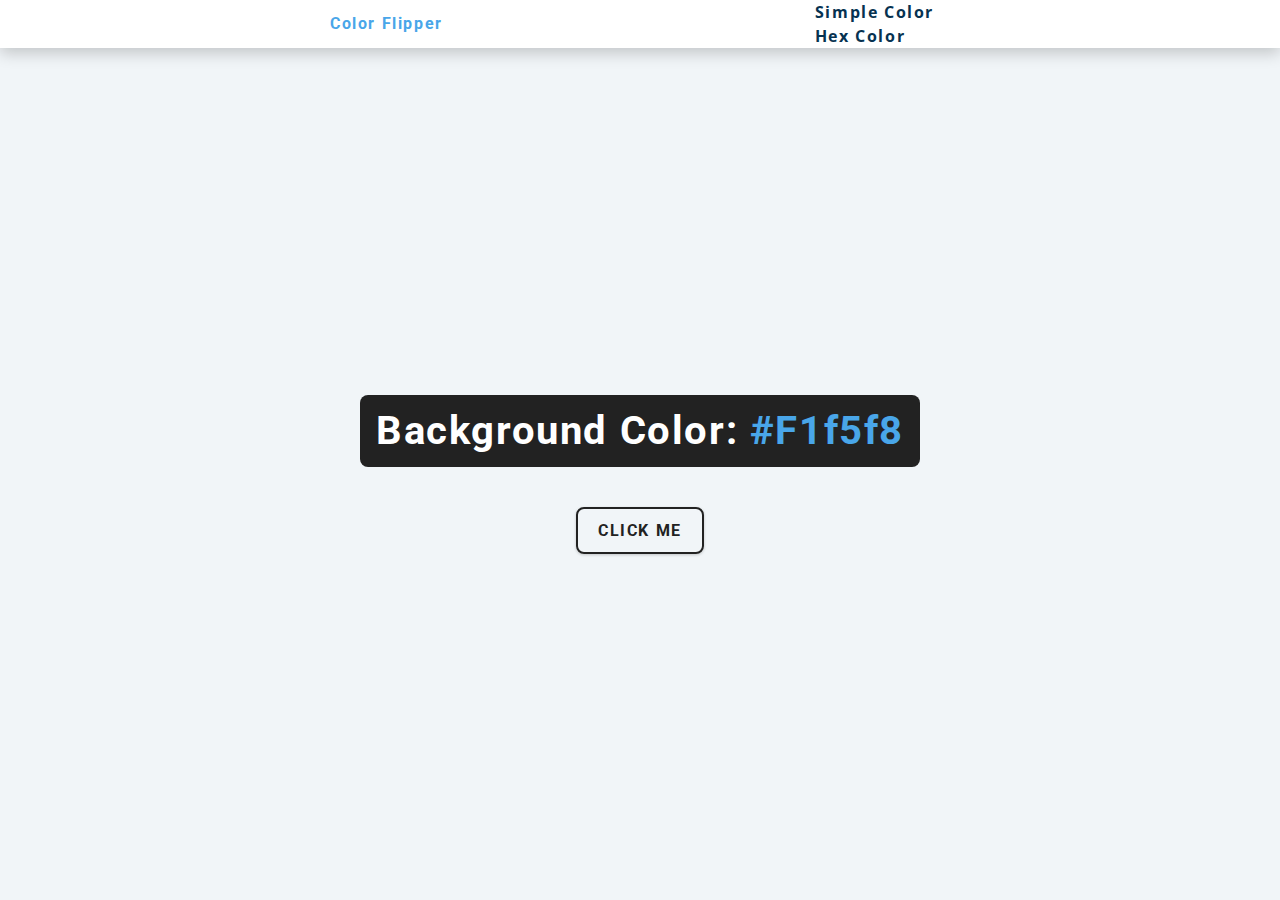
<file: 01_Color-Flipper/index.html>
<!DOCTYPE html>
<html lang="en">

<head>
    <meta charset="UTF-8">
    <meta name="viewport" content="width=device-width, initial-scale=1.0">
    <title>Color Flipper</title>

    <link rel="stylesheet" href="styles.css">
</head>

<body>
    <nav>
        <div class="nav-center">
            <h4>Color Flipper</h4>
            <ul class="nav-link">
                <li><a href="index.html">Simple Color</a></li>
                <li><a href="hex.html">Hex Color</a></li>
            </ul>
        </div>
    </nav>
    <main>
        <div class="container">
            <h2>Background Color: <span class="color">#f1f5f8</span></h2>
            <button class="btn btn-hero" id="btn">Click me</button>
        </div>
    </main>

    <script src="app.js"></script>
</body>

</html>
</file>
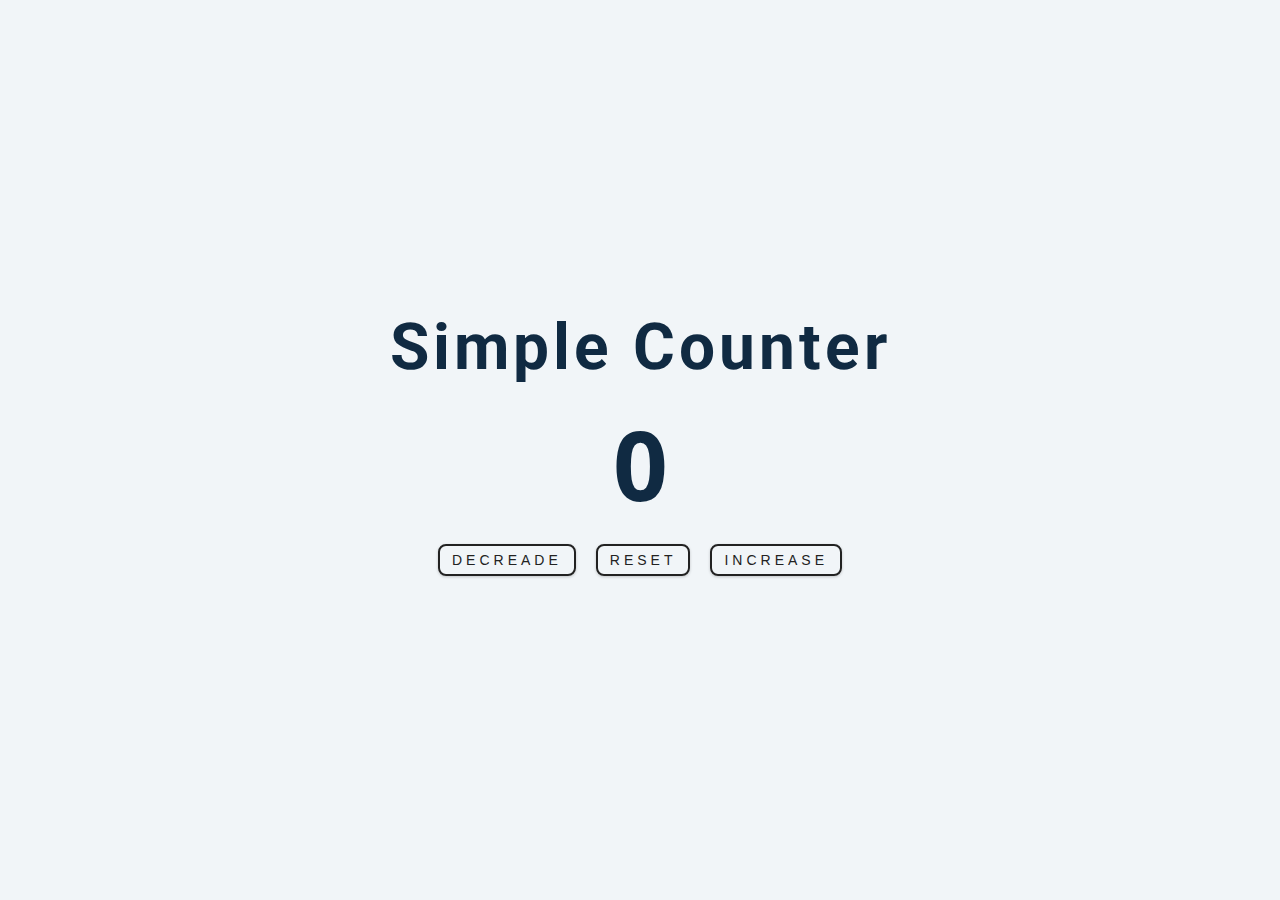
<file: 02_Conter/index.html>
<!DOCTYPE html>
<html lang="en">

<head>
    <meta charset="UTF-8">
    <meta name="viewport" content="width=device-width, initial-scale=1.0">
    <title>Simple Counter</title>
    <link rel="stylesheet" href="styles.css">
</head>

<body>
    <main>
        <div class="container">
            <h1>Simple Counter</h1>
            <span id="value">0</span>
            <div class="button-container">
                <button class="btn decrease">decreade</button>
                <button class="btn reset">reset</button>
                <button class="btn increase">increase</button>
            </div>
        </div>
    </main>

    <script src="app.js"></script>
</body>

</html>
</file>
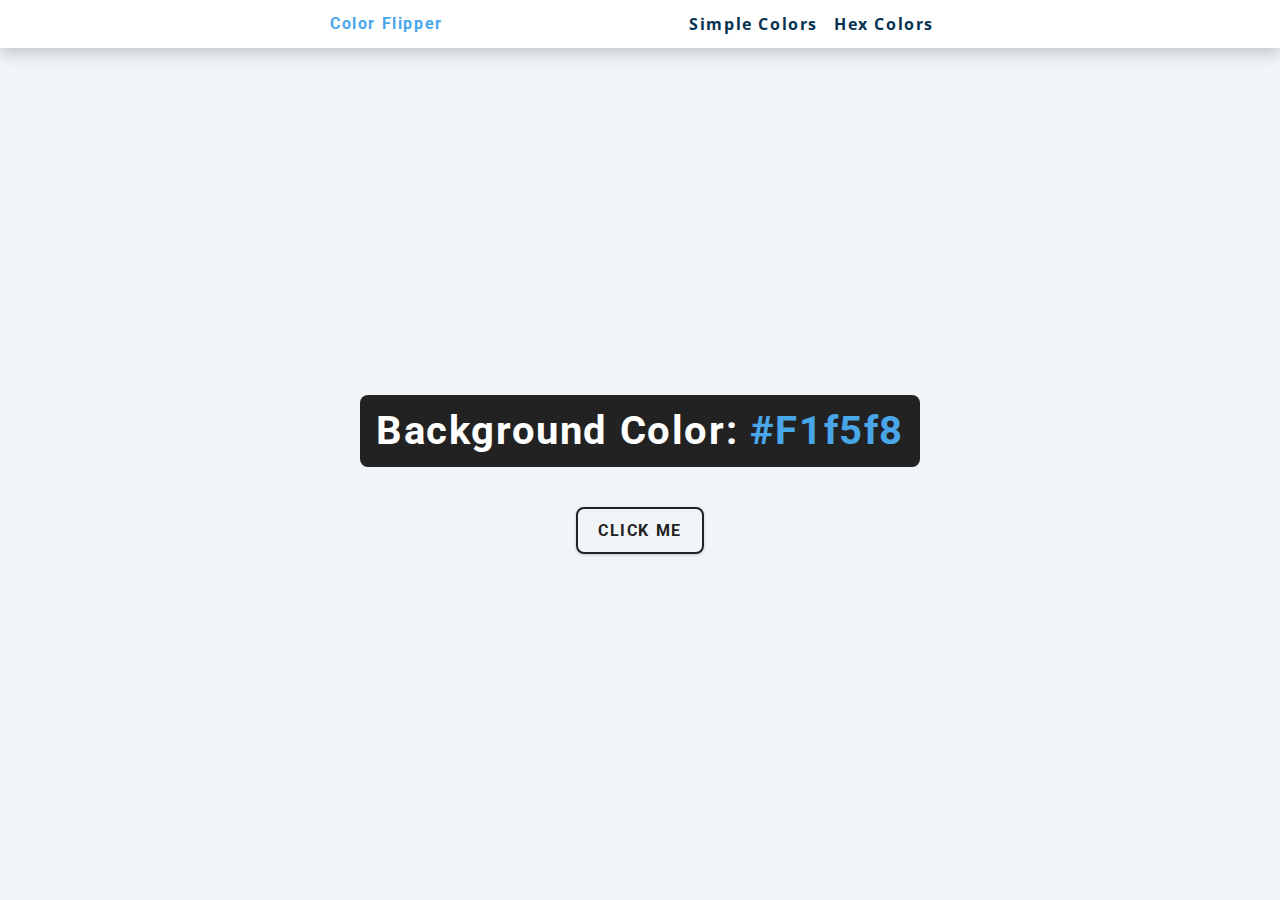
<file: 01_Color-Flipper/hex.html>
<!DOCTYPE html>
<html lang="en">

<head>
    <meta charset="UTF-8">
    <meta name="viewport" content="width=device-width, initial-scale=1.0">
    <title>Hex Color Flipper</title>

    <link rel="stylesheet" href="styles.css">
</head>

<body>
    <nav>
        <div class="nav-center">
            <h4>Color Flipper</h4>
            <ul class="nav-links">
                <li><a href="index.html">Simple Colors</a></li>
                <li><a href="hex.html">Hex Colors</a></li>
            </ul>
        </div>
    </nav>
    <main>
        <div class="container">
            <h2>Background Color: <span class="color">#f1f5f8</span></h2>
            <button class="btn btn-hero" id="btn">Click Me</button>
        </div>
    </main>

    <script src="hex.js"></script>

</body>

</html>
</file>
<file: 01_Color-Flipper/styles.css>
/* FONTS */
@import url("https://fonts.googleapis.com/css?family=Open+Sans|Roboto:400,700&display=swap");

/* VARIABLES */
:root {
  /* dark shades of primary color*/
  --clr-primary-1: hsl(205, 86%, 17%);
  --clr-primary-2: hsl(205, 77%, 27%);
  --clr-primary-3: hsl(205, 72%, 37%);
  --clr-primary-4: hsl(205, 63%, 48%);
  /* primary/main color */
  --clr-primary-5: hsl(205, 78%, 60%);
  /* lighter shades of primary color */
  --clr-primary-6: hsl(205, 89%, 70%);
  --clr-primary-7: hsl(205, 90%, 76%);
  --clr-primary-8: hsl(205, 86%, 81%);
  --clr-primary-9: hsl(205, 90%, 88%);
  --clr-primary-10: hsl(205, 100%, 96%);
  /* darkest grey - used for headings */
  --clr-grey-1: hsl(209, 61%, 16%);
  --clr-grey-2: hsl(211, 39%, 23%);
  --clr-grey-3: hsl(209, 34%, 30%);
  --clr-grey-4: hsl(209, 28%, 39%);
  /* grey used for paragraphs */
  --clr-grey-5: hsl(210, 22%, 49%);
  --clr-grey-6: hsl(209, 23%, 60%);
  --clr-grey-7: hsl(211, 27%, 70%);
  --clr-grey-8: hsl(210, 31%, 80%);
  --clr-grey-9: hsl(212, 33%, 89%);
  --clr-grey-10: hsl(206, 33%, 96%);
  --clr-white: #fff;
  --clr-red-dark: hsl(360, 67%, 44%);
  --clr-red-light: hsl(360, 71%, 66%);
  --clr-green-dark: hsl(125, 67%, 44%);
  --clr-green-light: hsl(125, 71%, 66%);
  --clr-black: #222;
  --ff-primary: "Roboto", sans-serif;
  --ff-secondary: "Open Sans", sans-serif;
  --transition: all 0.3s linear;
  --spacing: 0.1rem;
  --radius: 0.5rem;
  --light-shadow: 0 5px 15px rgba(0, 0, 0, 0.1);
  --dark-shadow: 0 5px 15px rgba(0, 0, 0, 0.2);
  --max-width: 1170px;
  --fixed-width: 620px;
}

/* GLOBAL STYLES*/
*,
::after,
::before {
  margin: 0;
  padding: 0;
  box-sizing: border-box;
}

body {
  font-family: var(--ff-secondary);
  background: var(--clr-grey-10);
  color: var(--clr-grey-1);
  line-height: 1.5;
  font-size: 1rem;
}
ul {
  list-style: none;
}
a {
  text-decoration: none;
}
img:not(.nav-logo) {
  width: 100%;
  display: block;
}
h1,
h2,
h3,
h4 {
  letter-spacing: var(--spacing);
  text-transform: capitalize;
  line-height: 1.25;
  margin-bottom: 0.75rem;
  font-family: var(--ff-primary);
}
h1 {
  font-size: 3rem;
}
h2 {
  font-size: 2rem;
}
h3 {
  font-size: 1.25rem;
}
h4 {
  font-size: 1rem;
}
p {
  margin-bottom: 1.25rem;
  color: var(--clr-grey-5);
}
@media screen and (min-width: 800px) {
  h1 {
    font-size: 4rem;
  }
  h2 {
    font-size: 2.5rem;
  }
  h3 {
    font-size: 1.75rem;
  }
  h4 {
    font-size: 1rem;
  }
  body {
    font-size: 1rem;
  }
  h1,
  h2,
  h3,
  h4 {
    line-height: 1;
  }
}
/*  global classes */

.btn {
  font-family: var(--ff-primary);
  text-transform: uppercase;
  background: transparent;
  color: var(--clr-black);
  padding: 0.375rem 0.75rem;
  letter-spacing: var(--spacing);
  display: inline-block;
  font-weight: 700;
  transition: var(--transition);
  font-size: 0.875rem;
  border: 2px solid var(--clr-black);
  cursor: pointer;
  box-shadow: 0 1px 3px rgba(0, 0, 0, 0.2);
  border-radius: var(--radius);
}
.btn:hover {
  color: var(--clr-white);
  background: var(--clr-black);
}
.btn-hero {
  font-size: 1rem;
  padding: 0.75rem 1.25rem;
}
/* section */
.section {
  padding: 5rem 0;
}

.section-center {
  width: 90vw;
  margin: 0 auto;
  max-width: 1170px;
}
@media screen and (min-width: 992px) {
  .section-center {
    width: 95vw;
  }
}
/*
  =============== 
  Nav
  ===============
  */
nav {
  background: var(--clr-white);
  height: 3rem;
  display: grid;
  align-items: center;
  box-shadow: var(--dark-shadow);
}
.nav-center {
  width: 90vw;
  max-width: var(--fixed-width);
  margin: 0 auto;
  display: flex;
  align-items: center;
  justify-content: space-between;
}
.nav-center h4 {
  margin-bottom: 0;
  color: var(--clr-primary-5);
}
.nav-links {
  display: flex;
}
nav a {
  text-transform: capitalize;
  font-weight: 700;
  font-size: 1rem;
  color: var(--clr-primary-1);
  letter-spacing: var(--spacing);
  margin-right: 1rem;
}
nav a:hover {
  color: var(--clr-primary-5);
}
/*
  =============== 
  Container
  ===============
  */
main {
  min-height: calc(100vh - 3rem);
  display: grid;
  place-items: center;
}
.container {
  text-align: center;
}
.container h2 {
  background: var(--clr-black);
  color: var(--clr-white);
  padding: 1rem;
  border-radius: var(--radius);
  margin-bottom: 2.5rem;
}
.color {
  color: var(--clr-primary-5);
}
</file>
<file: 02_Conter/styles.css>
/*
=============== 
Fonts
===============
*/
@import url("https://fonts.googleapis.com/css?family=Open+Sans|Roboto:400,700&display=swap");

/*
=============== 
Variables
===============
*/

:root {
  /* dark shades of primary color*/
  --clr-primary-1: hsl(205, 86%, 17%);
  --clr-primary-2: hsl(205, 77%, 27%);
  --clr-primary-3: hsl(205, 72%, 37%);
  --clr-primary-4: hsl(205, 63%, 48%);
  /* primary/main color */
  --clr-primary-5: hsl(205, 78%, 60%);
  /* lighter shades of primary color */
  --clr-primary-6: hsl(205, 89%, 70%);
  --clr-primary-7: hsl(205, 90%, 76%);
  --clr-primary-8: hsl(205, 86%, 81%);
  --clr-primary-9: hsl(205, 90%, 88%);
  --clr-primary-10: hsl(205, 100%, 96%);
  /* darkest grey - used for headings */
  --clr-grey-1: hsl(209, 61%, 16%);
  --clr-grey-2: hsl(211, 39%, 23%);
  --clr-grey-3: hsl(209, 34%, 30%);
  --clr-grey-4: hsl(209, 28%, 39%);
  /* grey used for paragraphs */
  --clr-grey-5: hsl(210, 22%, 49%);
  --clr-grey-6: hsl(209, 23%, 60%);
  --clr-grey-7: hsl(211, 27%, 70%);
  --clr-grey-8: hsl(210, 31%, 80%);
  --clr-grey-9: hsl(212, 33%, 89%);
  --clr-grey-10: hsl(210, 36%, 96%);
  --clr-white: #fff;
  --clr-red-dark: hsl(360, 67%, 44%);
  --clr-red-light: hsl(360, 71%, 66%);
  --clr-green-dark: hsl(125, 67%, 44%);
  --clr-green-light: hsl(125, 71%, 66%);
  --clr-black: #222;
  --ff-primary: "Roboto", sans-serif;
  --ff-secondary: "Open Sans", sans-serif;
  --transition: all 0.3s linear;
  --spacing: 0.25rem;
  --radius: 0.5rem;
  --light-shadow: 0 5px 15px rgba(0, 0, 0, 0.1);
  --dark-shadow: 0 5px 15px rgba(0, 0, 0, 0.2);
  --max-width: 1170px;
  --fixed-width: 620px;
}
/*
=============== 
Global Styles
===============
*/

*,
::after,
::before {
  margin: 0;
  padding: 0;
  box-sizing: border-box;
}
body {
  font-family: var(--ff-secondary);
  background: var(--clr-grey-10);
  color: var(--clr-grey-1);
  line-height: 1.5;
  font-size: 0.875rem;
}
ul {
  list-style-type: none;
}
a {
  text-decoration: none;
}
img:not(.nav-logo) {
  width: 100%;
  display: block;
}

h1,
h2,
h3,
h4 {
  letter-spacing: var(--spacing);
  text-transform: capitalize;
  line-height: 1.25;
  margin-bottom: 0.75rem;
  font-family: var(--ff-primary);
}
h1 {
  font-size: 3rem;
}
h2 {
  font-size: 2rem;
}
h3 {
  font-size: 1.25rem;
}
h4 {
  font-size: 0.875rem;
}
p {
  margin-bottom: 1.25rem;
  color: var(--clr-grey-5);
}
@media screen and (min-width: 800px) {
  h1 {
    font-size: 4rem;
  }
  h2 {
    font-size: 2.5rem;
  }
  h3 {
    font-size: 1.75rem;
  }
  h4 {
    font-size: 1rem;
  }
  body {
    font-size: 1rem;
  }
  h1,
  h2,
  h3,
  h4 {
    line-height: 1;
  }
}
/*  global classes */

.btn {
  text-transform: uppercase;
  background: transparent;
  color: var(--clr-black);
  padding: 0.375rem 0.75rem;
  letter-spacing: var(--spacing);
  display: inline-block;
  transition: var(--transition);
  font-size: 0.875rem;
  border: 2px solid var(--clr-black);
  cursor: pointer;
  box-shadow: 0 1px 3px rgba(0, 0, 0, 0.2);
  border-radius: var(--radius);
}
.btn:hover {
  color: var(--clr-white);
  background: var(--clr-black);
}
/* section */
.section {
  padding: 5rem 0;
}

.section-center {
  width: 90vw;
  margin: 0 auto;
  max-width: 1170px;
}
@media screen and (min-width: 992px) {
  .section-center {
    width: 95vw;
  }
}
/*
=============== 
Counter
===============
*/

main {
  min-height: 100vh;
  display: grid;
  place-items: center;
}
.container {
  text-align: center;
}
#value {
  font-size: 6rem;
  font-weight: bold;
}
.btn {
  margin: 0.5rem;
}
</file>
